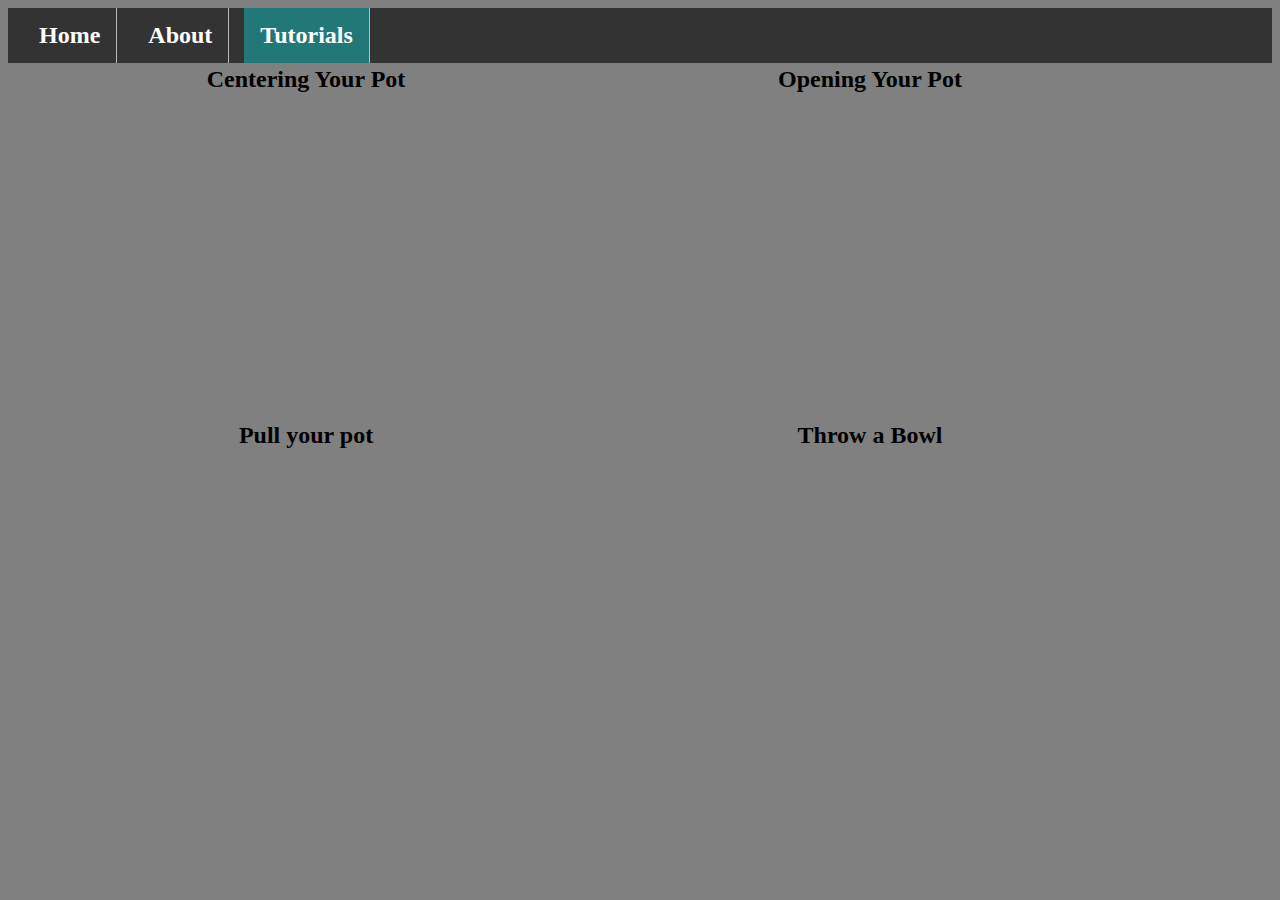
<file: tutorial.html>
<!DOCTYPE html>
<html lang="en">
  <head>
    <meta charset="UTF-8" />
    <meta http-equiv="X-UA-Compatible" content="IE=edge" />
    <meta name="viewport" content="width=device-width, initial-scale=1.0" />
    <title>Pottery</title>
    <link rel="stylesheet" href="style.css" />
  </head>
  <body>
    <ul class="nav">
      <li class="nav"><a href="index.html">Home</a></li>
      <li class="nav"><a href="about.html">About</a></li>
      <li class="nav"><a class="active" href="tutorial.html">Tutorials</a></li>
    </ul>
    <table>
      <tr>
        <th>Centering Your Pot</th>
        <th>Opening Your Pot</th>
      </tr>
      <tr>
        <th>
          <iframe
            width="560"
            height="315"
            src="https://www.youtube.com/embed/-YCGK33c0xs"
            title="YouTube video player"
            frameborder="0"
            allow="accelerometer; autoplay; clipboard-write; encrypted-media; gyroscope; picture-in-picture"
            allowfullscreen
          ></iframe>
        </th>
        <th>
          <iframe
            width="560"
            height="315"
            src="https://www.youtube.com/embed/HF5IAJ0x2g0"
            title="YouTube video player"
            frameborder="0"
            allow="accelerometer; autoplay; clipboard-write; encrypted-media; gyroscope; picture-in-picture"
            allowfullscreen
          ></iframe>
        </th>
      </tr>
      <tr>
        <th>Pull your pot</th>
        <th>Throw a Bowl</th>
      </tr>
      <tr>
        <th>
          <iframe
            width="560"
            height="315"
            src="https://www.youtube.com/embed/VM8SJZ4lNRY"
            title="YouTube video player"
            frameborder="0"
            allow="accelerometer; autoplay; clipboard-write; encrypted-media; gyroscope; picture-in-picture"
            allowfullscreen
          ></iframe>
        </th>
        <th>
          <iframe
            width="560"
            height="315"
            src="https://www.youtube.com/embed/xPgPKRuFia4"
            title="YouTube video player"
            frameborder="0"
            allow="accelerometer; autoplay; clipboard-write; encrypted-media; gyroscope; picture-in-picture"
            allowfullscreen
          ></iframe>
        </th>
      </tr>
    </table>
  </body>
</html>
</file>
<file: style.css>
body {
    background-color: grey;
  }
  
  ul.nav {
    list-style-type: none;
    margin: 0;
    padding: 0;
    overflow: hidden;
    background-color: #333;
  }
  
  li.nav {
    float: left;
    border-right: 1px solid #bbb;
  }
  
  li a {
    display: block;
    color: white;
    text-align: center;
    padding: 14px 16px;
    text-decoration: none;
  }
  
  /* Change the link color to #111 (black) on hover */
  li a:hover {
    background-color: #111;
  }
  
  .active {
    background-color: #227876;
  }
  
  img {
    padding: 10px;
    border-radius: 15px;
  }
  
  p,
  li,
  table {
    margin-left: 15px;
    font-family: fantasy;
    font-size: x-large;
    font-weight: bolder;
  }
  
  input {
    width: 50%;
    padding: 12px 20px;
    margin: 8px 0;
    box-sizing: border-box;
  }
  input[type='submit'] {
    background-color: #207f4a;
    border: none;
    color: white;
    padding: 16px 32px;
    text-decoration: none;
    margin: 4px 2px;
    cursor: pointer;
  }
</file>
